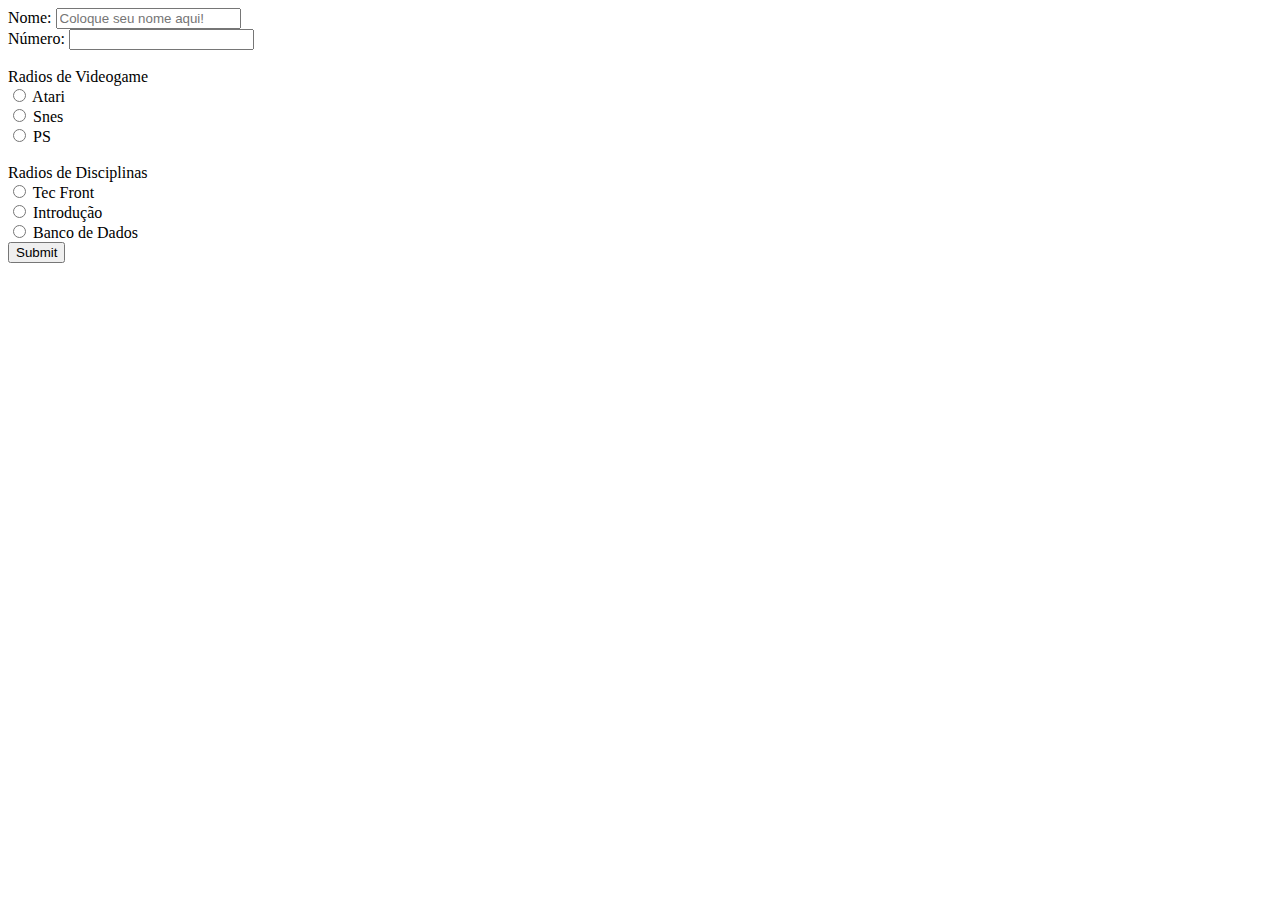
<file: forms/index.html>
<!DOCTYPE html>
<html lang="pt-BR">
<head>
    <meta charset="UTF-8">
    <title>Formulário</title>
</head>
<body>
    <form action="exibir.html" method="get" autocomplete="on">
        <label for="nome">Nome: </label>
        <input type="text" name="nome" id="nome"
        placeholder="Coloque seu nome aqui!"
        maxlength="10"
        required>
        <br>
        <label for="numero">Número: </label>
        <input type="number" name="numero" id="numero">
        <br>
        <br>

        <div id="radios">
            <label for="videogame">Radios de Videogame</label><br>
            <input type="radio" name="videogame" value="atari"> Atari <br>
            <input type="radio" name="videogame" value="snes"> Snes <br>
            <input type="radio" name="videogame" value="ps"> PS <br><br>

            <label for="disciplinas">Radios de Disciplinas</label> <br>
            <input type="radio" name="disciplinas" value="amelhor"> Tec Front <br>
            <input type="radio" name="disciplinas" value="intro"> Introdução <br>
            <input type="radio" name="disciplinas" value="br"> Banco de Dados <br>
        </div>

        <input type="submit">
    </form>
    
</body>
</html>
</file>
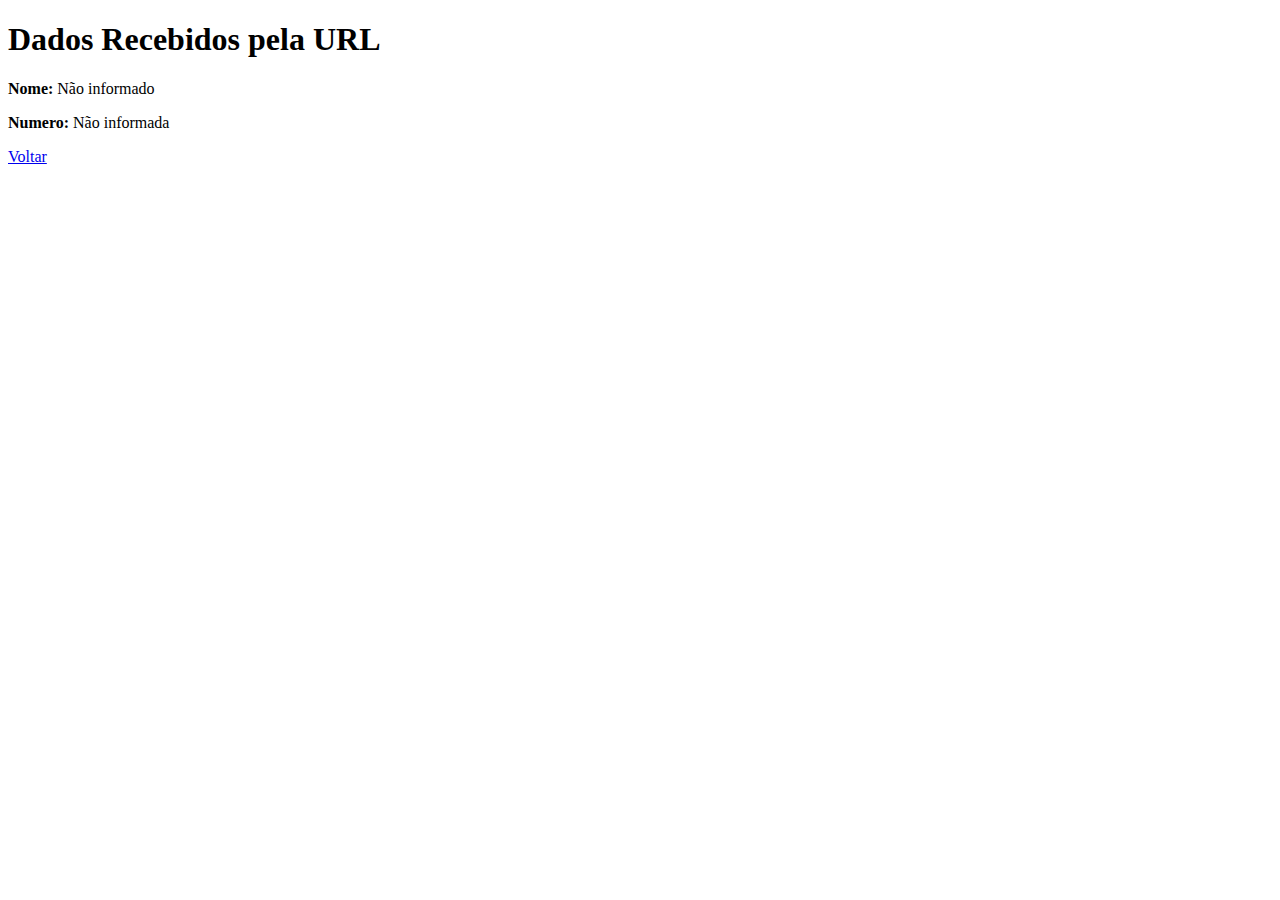
<file: forms/exibir.html>
<!DOCTYPE html>
<html lang="pt-BR">
<head>
  <meta charset="UTF-8">
  <title>Exibir via URL</title>
  <script>
    function pegarDadosDaURL() {
      const params = new URLSearchParams(window.location.search);

      const nome = params.get("nome") || "Não informado";
      const numero = params.get("numero") || "Não informada";

      document.getElementById("nomeExibido").innerText = nome;
      document.getElementById("numeroExibido").innerText = numero;
    }
  </script>
</head>
<body onload="pegarDadosDaURL()">
  <h1>Dados Recebidos pela URL</h1>
  <p><strong>Nome:</strong> <span id="nomeExibido"></span></p>
  <p><strong>Numero:</strong> <span id="numeroExibido"></span></p>

  <a href="index.html">Voltar</a>
</body>
</html>
</file>
